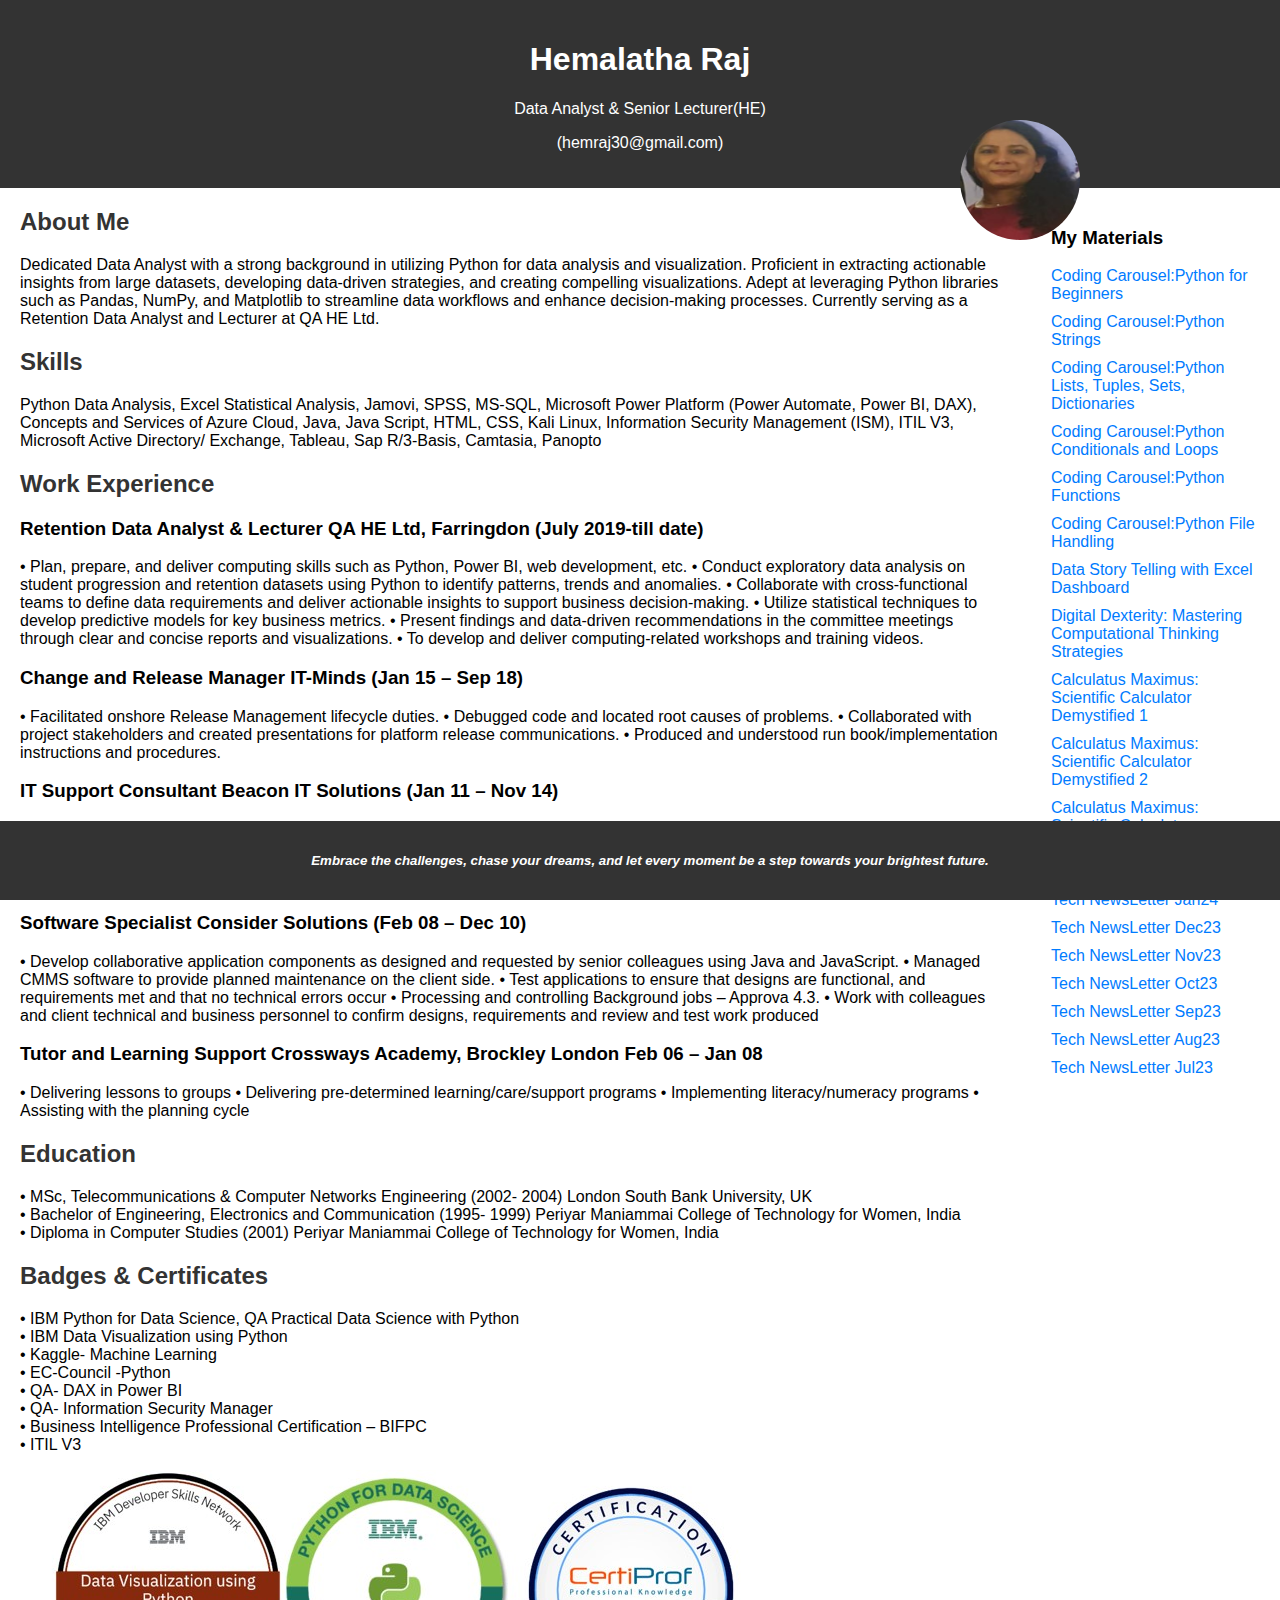
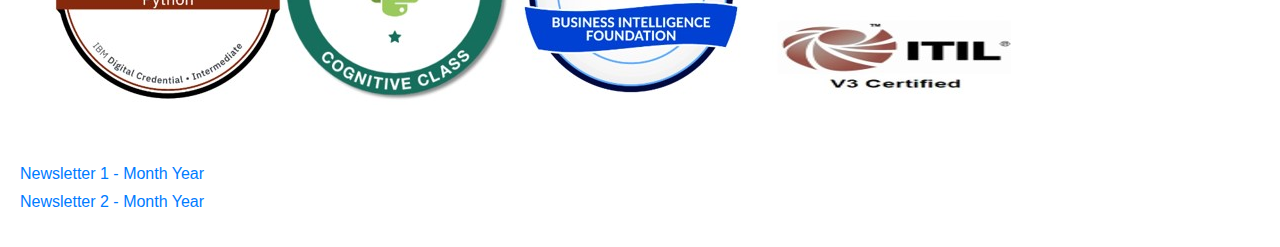
<file: index.html>
<!DOCTYPE html>
<html lang="en">
<head>
    <meta charset="UTF-8">
    <meta name="viewport" content="width=device-width, initial-scale=1.0">
    <title>Hemalatha Raj </title>

    <style>
        body {
            font-family: 'Arial', sans-serif;
            margin: 0 auto;
            padding: 0px;
            box-sizing: border-box;
            display: flex;
            flex-wrap: wrap;
            justify-content: space-between;
        }

        header {
            background-color: #333;
            color: #fff;
            padding: 20px;
            text-align: center;
            width: 100%;
        }



header img {
    position: absolute;
    top: 20%;
width: 120px; /* Adjust the width as needed */
    height: 120px; /* Adjust the height as needed */
    right: 200px; /* Adjust the right distance as needed */
    transform: translateY(-50%);
    border-radius: 50%; /* Optional: Add a border-radius for a circular image */
}


        section {
            margin: 20px;
            flex: 1;
        }

        h2 {
            color: #333;
        }

        ul {
            list-style: none;
            padding: 0;
        }

        li {
            margin-bottom: 10px;
        }

        a {
            color: #007BFF;
            text-decoration: none;
        }

        a:hover {
            text-decoration: underline;
        }

        footer {
            background-color: #333;
            color: #fff;
            text-align: center;
            padding: 10px;
            position: fixed;
            bottom: 0;
            width: 100%;
        }

        .container {
            width: 100%;
        }

        .cv-container {
            flex: 2; /* Adjust the width of the CV content */
        }

        .videos-container,
        .newsletters-container {
            flex: 1; /* Adjust the width of the videos and newsletters */
        }
    </style>
</head>
<body>

    <header>
        <div class="container">
            <h1>Hemalatha Raj
                <img src="hema2024.jpg" alt="hema" width="80" height="80">
            </h1>
            <p>Data Analyst & Senior Lecturer(HE)</p>
            <p> (hemraj30@gmail.com)</p>
        </div>
    </header>

    <div class="cv-container">
        <!-- About Me -->
        <section>
            <h2>About Me</h2>
            <p>Dedicated Data Analyst with a strong background in utilizing Python for data analysis and visualization. Proficient in extracting actionable insights from large datasets, developing data-driven strategies, and creating compelling visualizations. Adept at leveraging Python libraries such as Pandas, NumPy, and Matplotlib to streamline data workflows and enhance decision-making processes. Currently serving as a Retention Data Analyst and Lecturer at QA HE Ltd.</p>
        </section>

        <!-- Skills -->
        <section>
            <h2>Skills</h2>
            <p>Python Data Analysis, Excel Statistical Analysis, Jamovi, SPSS, MS-SQL, Microsoft Power Platform (Power Automate, Power BI, DAX), Concepts and Services of Azure Cloud, Java, Java Script, HTML, CSS, Kali Linux, Information Security Management (ISM), ITIL V3, Microsoft Active Directory/ Exchange, Tableau, Sap R/3-Basis, Camtasia, Panopto</p>
        </section>

        <!-- Work Experience -->
        <section>
            <h2>Work Experience</h2>

            <!-- Retention Data Analyst & Lecturer -->
            <div class="project">
                <h3>Retention Data Analyst & Lecturer
                    QA HE Ltd, Farringdon (July 2019-till date)
                </h3>
                <p>
                    • Plan, prepare, and deliver computing skills such as Python, Power BI, web development, etc.
                    • Conduct exploratory data analysis on student progression and retention datasets using Python to identify patterns, trends and anomalies.
                    • Collaborate with cross-functional teams to define data requirements and deliver actionable insights to support business decision-making.
                    • Utilize statistical techniques to develop predictive models for key business metrics.
                    • Present findings and data-driven recommendations in the committee meetings through clear and concise reports and visualizations.
                    • To develop and deliver computing-related workshops and training videos.
                </p>
            </div>

            <!-- Change and Release Manager -->
            <div class="project">
                <h3>Change and Release Manager
                    IT-Minds (Jan 15 – Sep 18)
                </h3>
                <p>
                    • Facilitated onshore Release Management lifecycle duties.
                    • Debugged code and located root causes of problems.
                    • Collaborated with project stakeholders and created presentations for platform release communications.
                    • Produced and understood run book/implementation instructions and procedures.
                </p>
            </div>

            <!-- IT Support Consultant -->
            <div class="project">
                <h3>IT Support Consultant
                    Beacon IT Solutions (Jan 11 – Nov 14)
                </h3>
                <p>
                    • Provide support for the CC3 & CC4 network ensuring the effective running of ICT facilities.
                    • Built workstations and supported desktops, laptops and other network peripherals.
                    • Set up user accounts, groups, group policy, permissions, passwords in Microsoft Active Directory
                    • Installed & troubleshooted e1 & Pearson Phoenix Gold.
                    • Set up and maintained ICT systems throughout the school, including daily backups.
                </p>
            </div>

            <!-- Software Specialist -->
            <div class="project">
                <h3>Software Specialist
                    Consider Solutions (Feb 08 – Dec 10)
                </h3>
                <p>
                    • Develop collaborative application components as designed and requested by senior colleagues using Java and JavaScript.
                    • Managed CMMS software to provide planned maintenance on the client side.
                    • Test applications to ensure that designs are functional, and requirements met and that no technical errors occur
                    • Processing and controlling Background jobs – Approva 4.3.
                    • Work with colleagues and client technical and business personnel to confirm designs, requirements and review and test work produced
                </p>
            </div>

            <!-- Tutor and Learning Support -->
            <div class="project">
                <h3>Tutor and Learning Support
                    Crossways Academy, Brockley London
                    Feb 06 – Jan 08
                </h3>
                <p>
                    • Delivering lessons to groups
                    • Delivering pre-determined learning/care/support programs
                    • Implementing literacy/numeracy programs
                    • Assisting with the planning cycle
                </p>
            </div>

        </section>

        <!-- Education -->
        <section>
            <h2>Education</h2>
            <p>
                • MSc, Telecommunications & Computer Networks Engineering (2002- 2004)
                London South Bank University, UK<br/>
                • Bachelor of Engineering, Electronics and Communication (1995- 1999)
                Periyar Maniammai College of Technology for Women, India<br/>
                • Diploma in Computer Studies (2001)
                Periyar Maniammai College of Technology for Women, India
            </p>
        </section>

        <!-- Badges & Certificates -->
        <section>
            <h2>Badges & Certificates</h2>
            <p>
•	IBM Python for Data Science, QA Practical Data Science with Python<br/>
•	IBM Data Visualization using Python  <br/>   
•	Kaggle- Machine Learning<br/>
•	EC-Council -Python   <br/>         
•	QA- DAX in Power BI <br/>
•	QA- Information Security Manager<br/>
•	Business Intelligence Professional Certification – BIFPC<br/>
•	ITIL V3<br/>

            </p>
            <img src="badges.jpg" alt="badges">
        </section>
    </div>

    <section class="videos-container">
        <h3>My Materials</h3>
        <ul>
            <!-- Video links go here -->
            <li><a href="https://www.youtube.com/embed/MOxlWqMA5nc" target="_blank">Coding Carousel:Python for Beginners</a></li>
            <li><a href="https://www.youtube.com/embed/xkh73vmKBs8" target="_blank">Coding Carousel:Python Strings</a></li>
<li><a href="https://www.youtube.com/embed/w-NiCkWH70o" target="_blank">Coding Carousel:Python Lists, Tuples, Sets, Dictionaries</a></li>

<li><a href="https://www.youtube.com/embed/" target="_blank">Coding Carousel:Python Conditionals and Loops</a></li>

<li><a href="https://www.youtube.com/embed/" target="_blank">Coding Carousel:Python Functions</a></li>

<li><a href="https://www.youtube.com/embed/" target="_blank">Coding Carousel:Python File Handling</a></li>

<li><a href="https://www.youtube.com/embed/XPOoQ8L87Eg" target="_blank">Data Story Telling with Excel Dashboard</a></li>

<li><a href="https://www.youtube.com/embed/wCQ_7C8dyy0" target="_blank">Digital Dexterity: Mastering Computational Thinking Strategies</a></li>



<li><a href="https://www.youtube.com/embed/w9VXauGO_U8" target="_blank">Calculatus Maximus: Scientific Calculator Demystified 1</a></li>
<li><a href="https://www.youtube.com/embed/wdEWVJjjAqE" target="_blank">Calculatus Maximus: Scientific Calculator Demystified 2</a></li>
<li><a href="https://www.youtube.com/embed/Qte0Tzj7uzA" target="_blank">Calculatus Maximus: Scientific Calculator Demystified 3</a></li>

<li><a href="https://www.youtube.com/embed/Qte0Tzj7uzA" target="_blank">Excel Essentials for Novices</a></li>
<li><a href="Jan24.pdf" target="_blank">Tech NewsLetter Jan24</a></li>
 <li><a href="ACE TECH BYTES Dec 23.pdf" target="_blank">Tech NewsLetter Dec23</a></li> 
<li><a href="ACE TECH BYTES London Nov 23.pdf" target="_blank">Tech NewsLetter Nov23</a></li>   
<li><a href="ACE TECH NEWS LDN Oct 23.pdf" target="_blank">Tech NewsLetter Oct23</a></li>   
<li><a href="ACE TECH NEWS (RAV) SEP 23.pdf.pdf" target="_blank">Tech NewsLetter Sep23</a></li>  
<li><a href="ACE TECH NEWS RAV  August 23.pdf" target="_blank">Tech NewsLetter Aug23</a></li> 
<li><a href="ACE TECH NEWS JULY 23.pdf" target="_blank">Tech NewsLetter Jul23</a></li> 
        

</ul>
    </section>

    <section class="newsletters-container">
       
        <ul>
            <!-- Newsletter links go here -->
            <li><a href="link_to_newsletter_1">Newsletter 1 - Month Year</a></li>
            <li><a href="link_to_newsletter_2">Newsletter 2 - Month Year</a></li>
            <!-- Add more newsletter links as needed -->
        </ul>
    </section>

    <footer>
       
            <h5><i>
                Embrace the challenges, chase your dreams, and let every moment be a step towards your brightest future.
           </i> </h5>
     
    </footer>

</body>
</html>
</file>
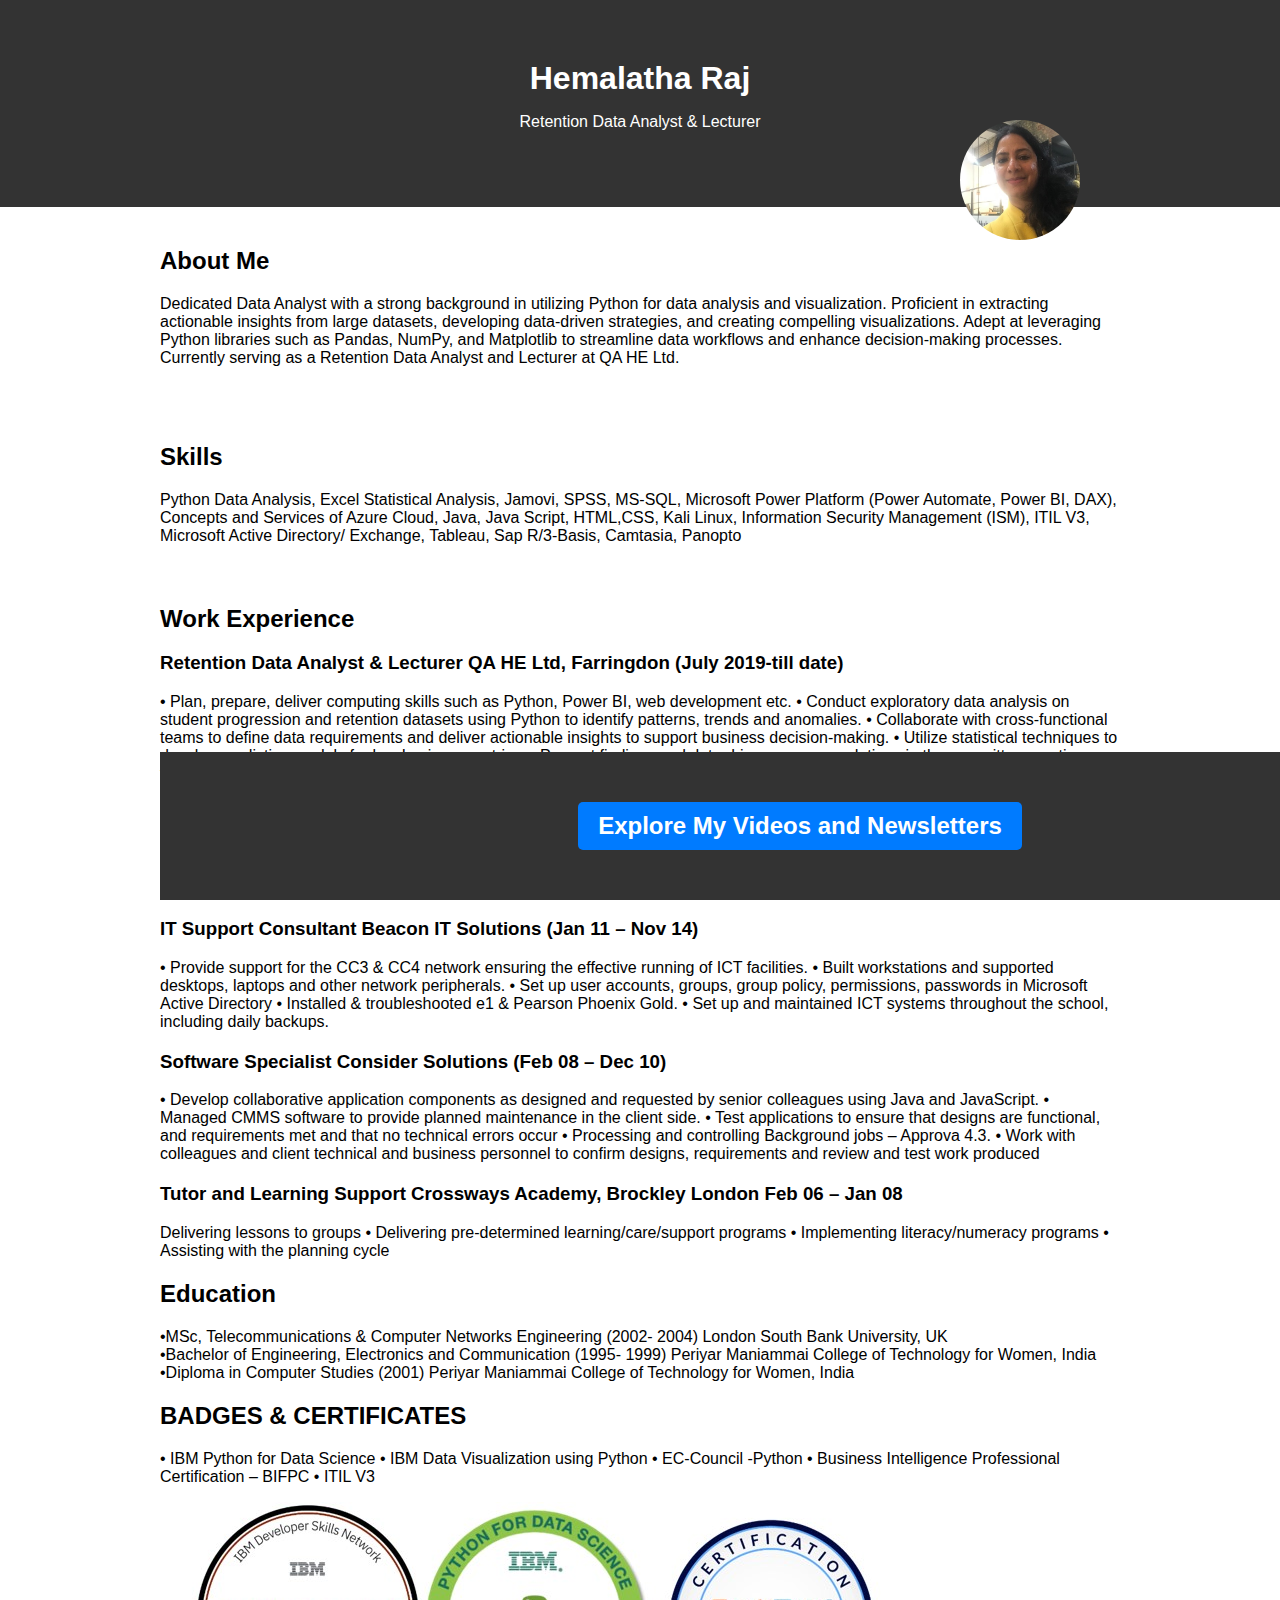
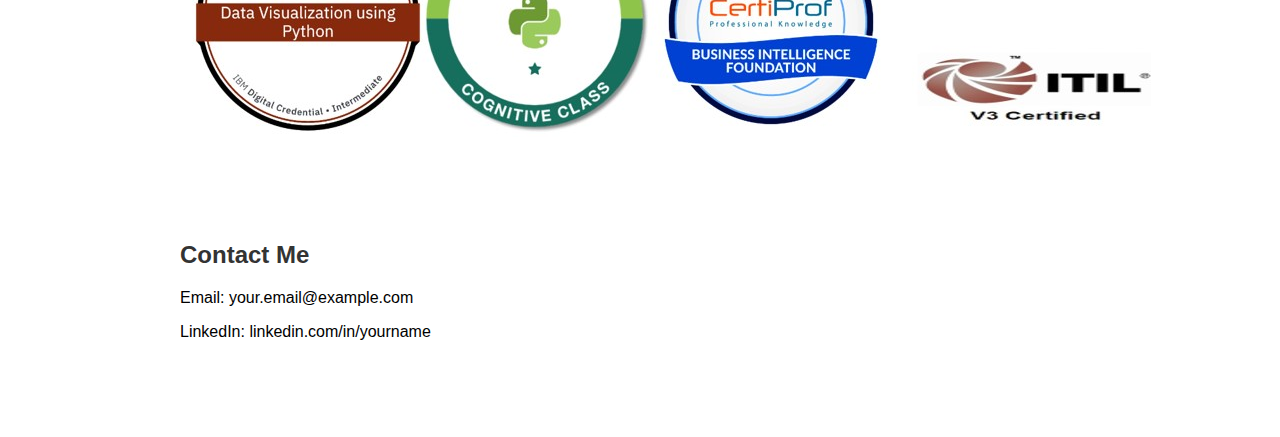
<file: index1.html>
<!DOCTYPE html>
<html lang="en">
<head>
    <meta charset="UTF-8">
    <meta name="viewport" content="width=device-width, initial-scale=1.0">
 <link rel="stylesheet" href="style.css">
    <title>Hemalatha Raj </title>


</head>
<body>

    <header>
        <div class="container">
            <h1>Hemalatha Raj
<img src="hema.jpg" alt="hema"  width="80" height="80" ></h1>
            <p>Retention Data Analyst & Lecturer</p>
        </div>
    </header>

 

  

   <!-- <section id="about">-->
        <div class="container">
            <h2>About Me</h2>
            <p>Dedicated Data Analyst with a strong background in utilizing Python for data analysis and visualization. Proficient in extracting actionable insights from large datasets, developing data-driven strategies, and creating compelling visualizations. Adept at leveraging Python libraries such as Pandas, NumPy, and Matplotlib to streamline data workflows and enhance decision-making processes. Currently serving as a Retention Data Analyst and Lecturer at QA HE Ltd. </p>
        </div>
   

    <!-- <section id="skills"> -->
        <div class="container">
            <h2>Skills</h2>
            Python Data Analysis, Excel Statistical Analysis, Jamovi, SPSS, MS-SQL, Microsoft Power Platform (Power Automate, Power BI, DAX), Concepts and Services of Azure Cloud, Java, Java Script, HTML,CSS, Kali Linux, Information Security Management (ISM), ITIL V3, Microsoft Active Directory/ Exchange, Tableau, Sap R/3-Basis, Camtasia, Panopto
        </div>
   

   <!-- <section id="projects"> -->
        <div class="container">
            <h2>Work Experience</h2>
            <div class="project">
                <h3>Retention Data Analyst & Lecturer
QA HE Ltd, Farringdon (July 2019-till date)
</h3>
                <p>•	Plan, prepare, deliver computing skills such as Python, Power BI, web development etc.
•	Conduct exploratory data analysis on student progression and retention datasets using Python to identify patterns, trends and anomalies.
•	Collaborate with cross-functional teams to define data requirements and deliver actionable insights to support business decision-making.
•	Utilize statistical techniques to develop predictive models for key business metrics.
•	Present findings and data driven recommendations in the committee meetings through clear and concise reports and visualizations.
•	To develop and deliver computing-related workshops and training videos.
</p>
            </div>


            <div class="project">
                <h3>Change and Release Manager
IT-Minds (Jan 15 – Sep 18)
</h3>
                <p>•	Facilitated onshore Release Management lifecycle duties. 
•	Debugged code and located root causes of problems.
•	Collaborated with project stakeholders and created presentations for platform release communications.

•	Produced and understood run book / implementation instructions and  procedures.
</p>
            </div>
    

<div class="project">
                <h3>IT Support Consultant 
Beacon IT Solutions (Jan 11 – Nov 14)
</h3>
                <p>•	Provide support for the CC3 & CC4 network ensuring the effective running of ICT facilities.
•	Built workstations and supported desktops, laptops and other network peripherals.
•	Set up user accounts, groups, group policy, permissions, passwords in Microsoft Active Directory
•	Installed & troubleshooted e1 & Pearson Phoenix Gold.
•	Set up and maintained ICT systems throughout the school, including daily backups.
</p>
            </div>

<div class="project">
                <h3>Software Specialist
Consider Solutions (Feb 08 – Dec 10)
</h3>
                <p>• Develop collaborative application components as designed and requested by senior colleagues using Java and JavaScript.
• Managed CMMS software to provide planned maintenance in the client side.
• Test applications to ensure that designs are functional, and requirements met and that no technical errors occur
• Processing and controlling Background jobs – Approva 4.3.
• Work with colleagues and client technical and business personnel to confirm designs, requirements and review and test work produced</p>
            </div>


<div class="project">
                <h3>Tutor and Learning Support 
Crossways Academy, Brockley London
Feb 06 – Jan 08
</h3>
                <p>Delivering lessons to groups
• Delivering pre-determined learning/care/support programs
• Implementing literacy/numeracy programs
• Assisting with the planning cycle</p>
            </div>
            

<div class="project">
                <h2>Education
</h2>
                <p>
•MSc, Telecommunications & Computer Networks Engineering (2002- 2004)
London South Bank University, UK<br/>

•Bachelor of Engineering, Electronics and Communication (1995- 1999)
Periyar Maniammai College of Technology for Women, India<br/>	

•Diploma in Computer Studies (2001)
Periyar Maniammai College of Technology for Women, India</br>                                 

</p></div>

<div class="project">
                <h2>BADGES & CERTIFICATES
</h2>
                <p>

•	IBM Python for Data Science
•	IBM Data Visualization using Python     
•	EC-Council -Python            
•	Business Intelligence Professional Certification – BIFPC
•	ITIL V3

</p>
<img src="badges.jpg" alt="badges"   >
</div>


    </section>







    <section id="contact">
        <div class="container">
            <h2>Contact Me</h2>
            <p>Email: your.email@example.com</p>
            <p>LinkedIn: linkedin.com/in/yourname</p>
            <!-- Add more contact information as needed -->
        </div>
    </section>

    <footer>
        <!-- Add this within the appropriate section or container in your HTML -->
<div class="container">
    <h2>
    
    <a href="videos&mats.html" class="cta-button">Explore My Videos and Newsletters</a></h2>
</div>

    </footer>

</body>
</html>
</file>
<file: style.css>
body {
    font-family: 'Arial', sans-serif;
    margin: 0;
    padding: 0;
}

.container {
    max-width: 960px;
    margin: 0 auto;
    padding: 20px;
}

header {
    background-color: #333;
    color: #fff;
    text-align: center;
    padding: 40px 0;
}





header h1 {
    margin: 0;
}

section {
    padding: 40px 0;
}
section h2 {
    color: #333;
}



header img {
    position: absolute;
    top: 20%;
width: 120px; /* Adjust the width as needed */
    height: 120px; /* Adjust the height as needed */
    right: 200px; /* Adjust the right distance as needed */
    transform: translateY(-50%);
    border-radius: 50%; /* Optional: Add a border-radius for a circular image */
}

/* Add this to your existing CSS or in a new section for styling */
.cta-button {
    display: inline-block;
    padding: 10px 20px;
    text-decoration: none;
    background-color: #007BFF; /* Choose a suitable color */
    color: #fff;
    border-radius: 5px;
    font-weight: bold;
    transition: background-color 0.3s ease-in-out;
}

.cta-button:hover {
    background-color: #0056b3; /* Adjust the color for hover effect */
}

ul {
    list-style: none;
    padding: 0;
}

ul li {
    display: inline-block;
    margin-right: 20px;
}

.project {
    margin-bottom: 20px;
}

footer {
    background-color: #333;
    color: #fff;
    text-align: center;
    padding: 10px 0;
    position: fixed;
    bottom: 0;
    width: 100%;
}
</file>
